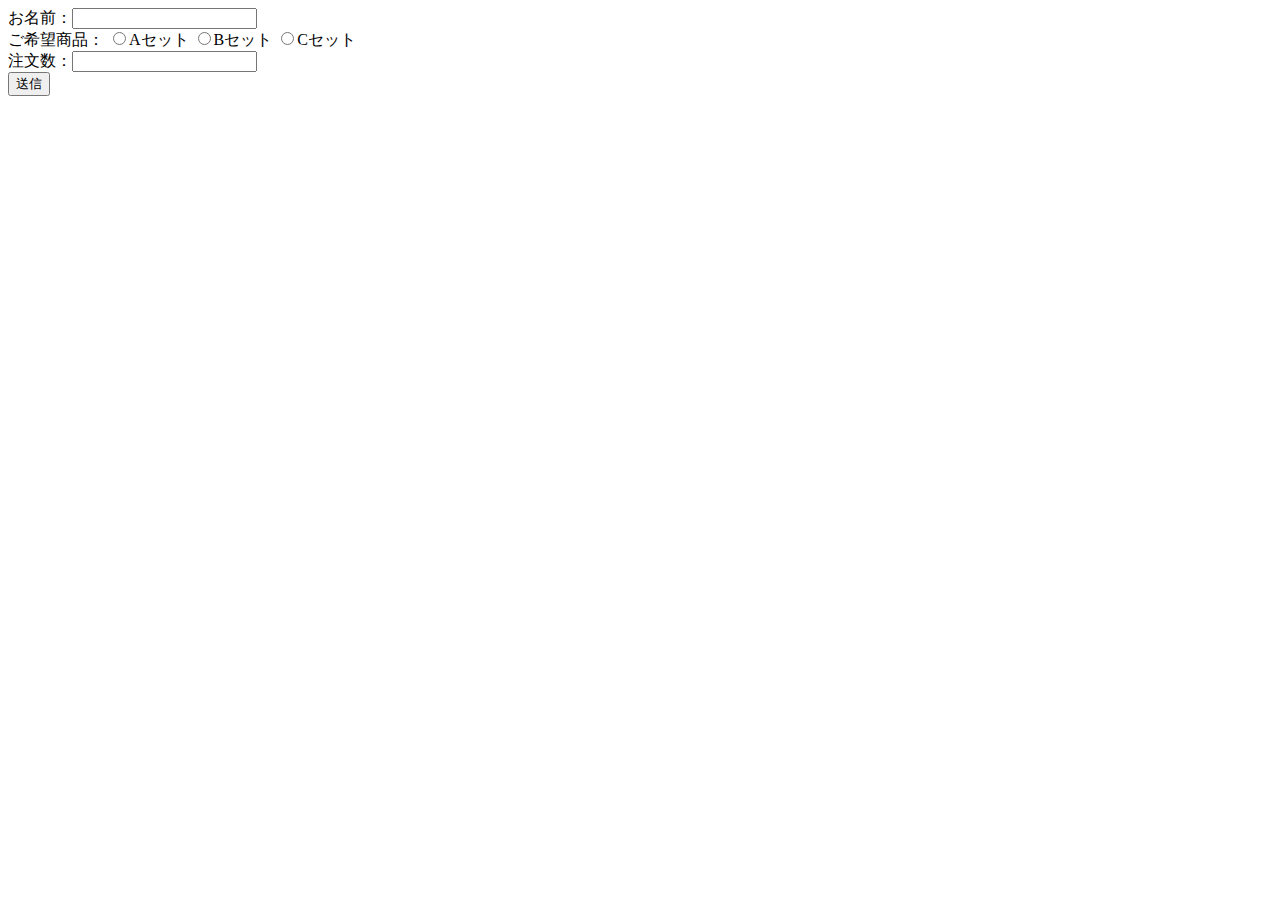
<file: src/php01/config/index.html>
<!DOCTYPE html>
<html lang="ja">

<head>
    <meta charset="UTF-8">
    <meta name="viewport" content="width=device-width, initial-scale=1.0">
    <title>Document</title>
</head>

<body>
    <form action="result.php" method="GET">
        <label>お名前：<input type="text" name="name"></label>
        <br />
        <label>ご希望商品：</label>
            <input type="radio" name="set" value="Aセット"><label>Aセット</label>
            <input type="radio" name="set" value="Bセット"><label>Bセット</label>
            <input type="radio" name="set" value="Cセット"><label>Cセット</label>
        <br />
        <label>注文数：<input type="number" name="num"></label>
        <br />
        <input type="submit" name="submit" value="送信" />
    </form>
</body>

</html>
</file>
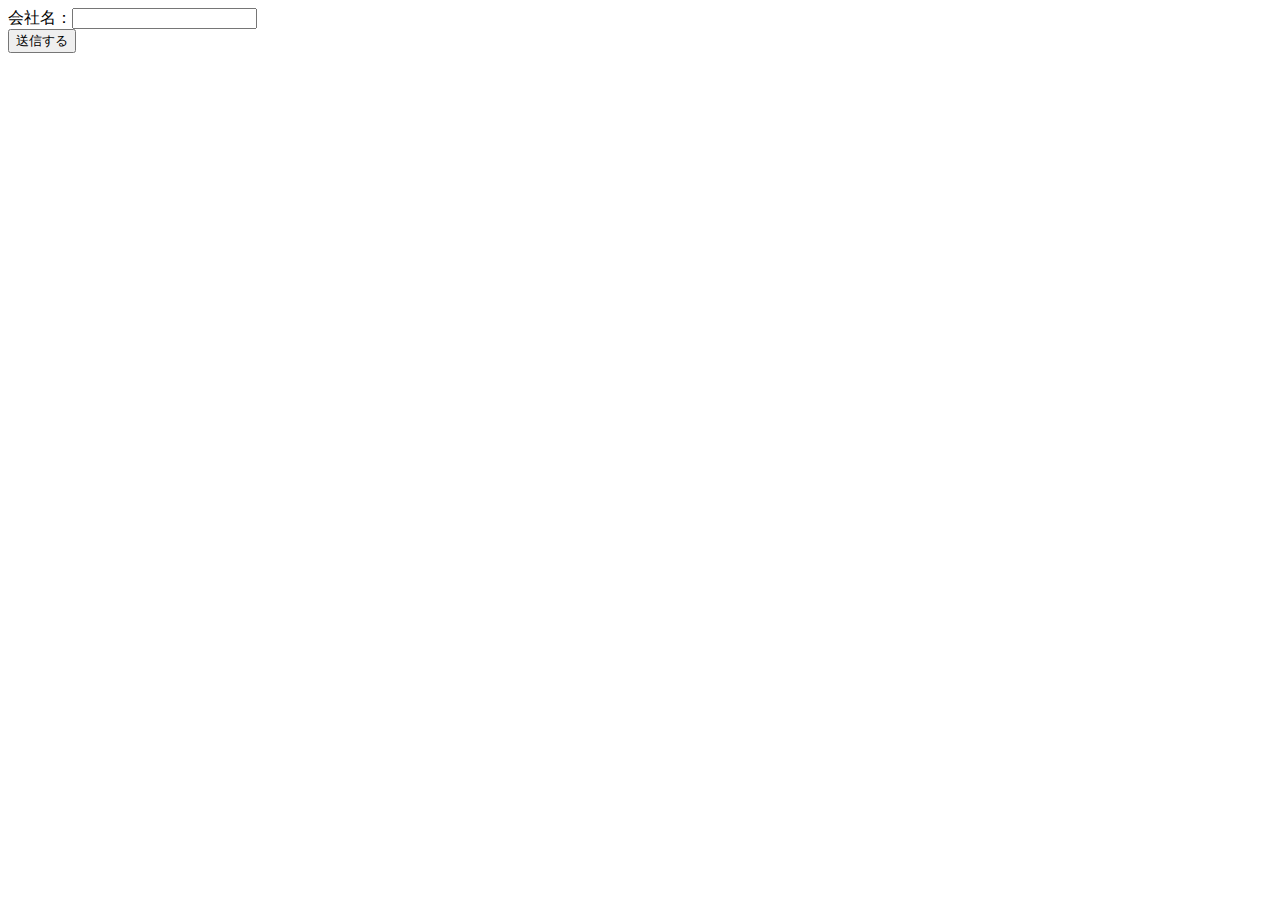
<file: src/php01/config/course.html>
<!DOCTYPE html>
<html lang="ja">
<head>
    <meta charset="UTF-8">
    <meta name="viewport" content="width=device-width, initial-scale=1.0">
    <title>Document</title>
</head>

<body>
    <form action="course.php" method="GET">
        <label>会社名：<input type="text" name="company"></label>
        <br />
        <input type="submit" name="submit" value="送信する" />
    </form>
</body>
</html>
</file>
